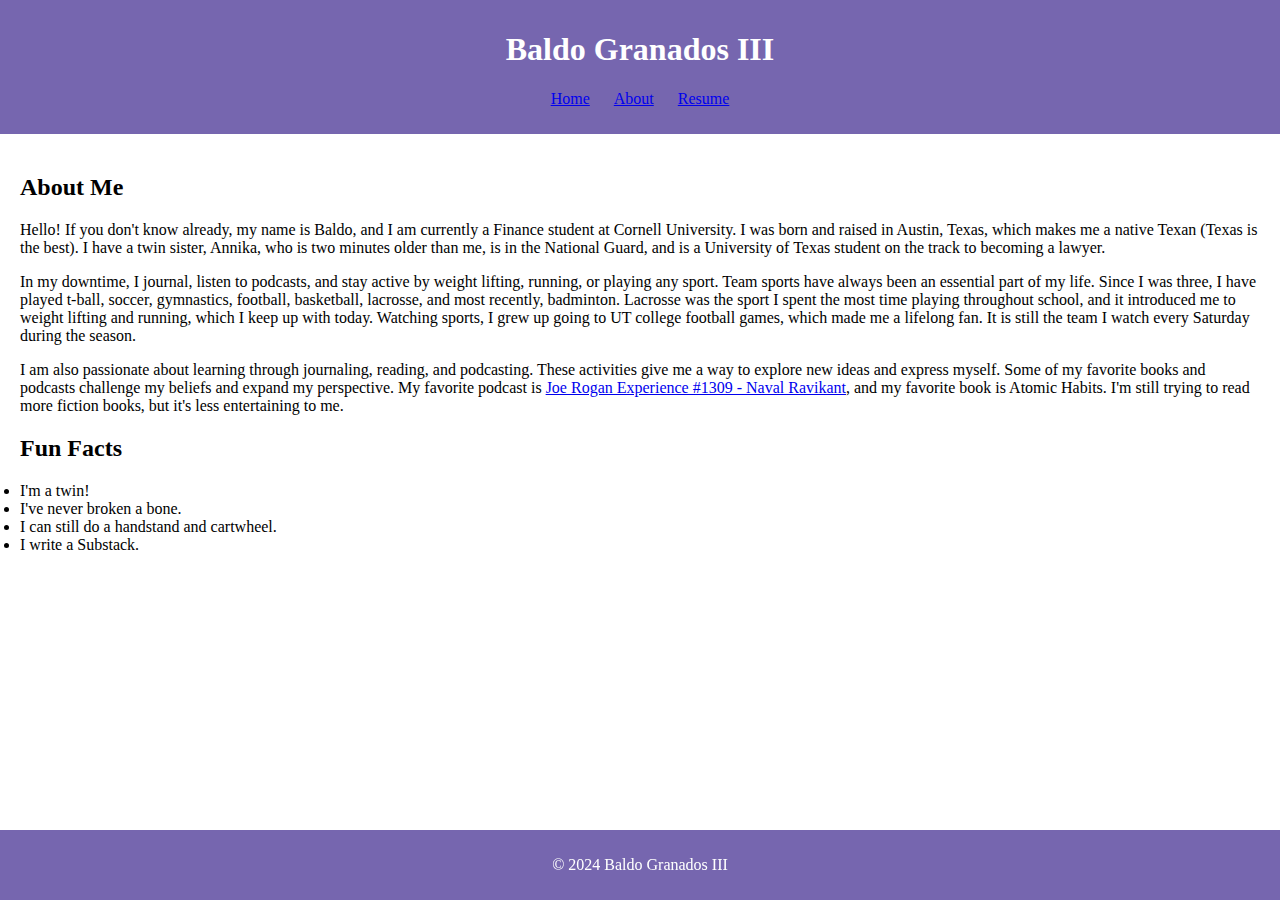
<file: about.html>
<!DOCTYPE html>
<html lang="en">
<head>
    <meta charset="UTF-8">
    <meta name="viewport" content="width=device-width, initial-scale=1.0">
    <title>About - My Website</title>
    <!-- Link to CSS file -->
    <link rel="stylesheet" href="styles.css">
</head>
<body>
    <header>
        <h1>Baldo Granados III</h1>
        <nav>
            <ul>
                <li><a href="index.html">Home</a></li>
                <li><a href="about.html">About</a></li>
                <li><a href="resume.html">Resume</a></li>
            </ul>
        </nav>
    </header>
    <main>
        <section id="about">
            <h2>About Me</h2>
            <p>Hello! If you don't know already, my name is Baldo, and I am currently a Finance student at Cornell University. 
            I was born and raised in Austin, Texas, which makes me a native Texan (Texas is the best). I have a twin sister, 
            Annika, who is two minutes older than me, is in the National Guard, and is a University of Texas student on the track to becoming a lawyer.</p>
            <p>In my downtime, I journal, listen to podcasts, and stay active by weight lifting, running, or playing any sport. Team sports have always been an 
            essential part of my life. Since I was three, I have played t-ball, soccer, gymnastics, football, basketball, lacrosse, and most recently, badminton. 
            Lacrosse was the sport I spent the most time playing throughout school, and it introduced me to weight lifting and running, which I keep up with today. 
            Watching sports, I grew up going to UT college football games, which made me a lifelong fan. It is still the team I watch every Saturday during the season.</p>
            <p>I am also passionate about learning through journaling, reading, and podcasting. These activities give me a way to explore new ideas and express myself. 
            Some of my favorite books and podcasts challenge my beliefs and expand my perspective. My favorite podcast is <a href="https://www.youtube.com/watch?v=3qHkcs3kG44">Joe 
            Rogan Experience #1309 - Naval Ravikant</a>, and my favorite book is Atomic Habits. I'm still trying to read more fiction books, but it's less entertaining to me.</p>
          
            <h2>Fun Facts</h2>
            <li>I'm a twin!</li>
            <li>I've never broken a bone.</li>
            <li>I can still do a handstand and cartwheel.</li>
            <li>I write a Substack.</li>
        </section>
    </main>
    <footer>
        <p>&copy; 2024 Baldo Granados III</p>
    </footer>
</body>
</html>
</file>
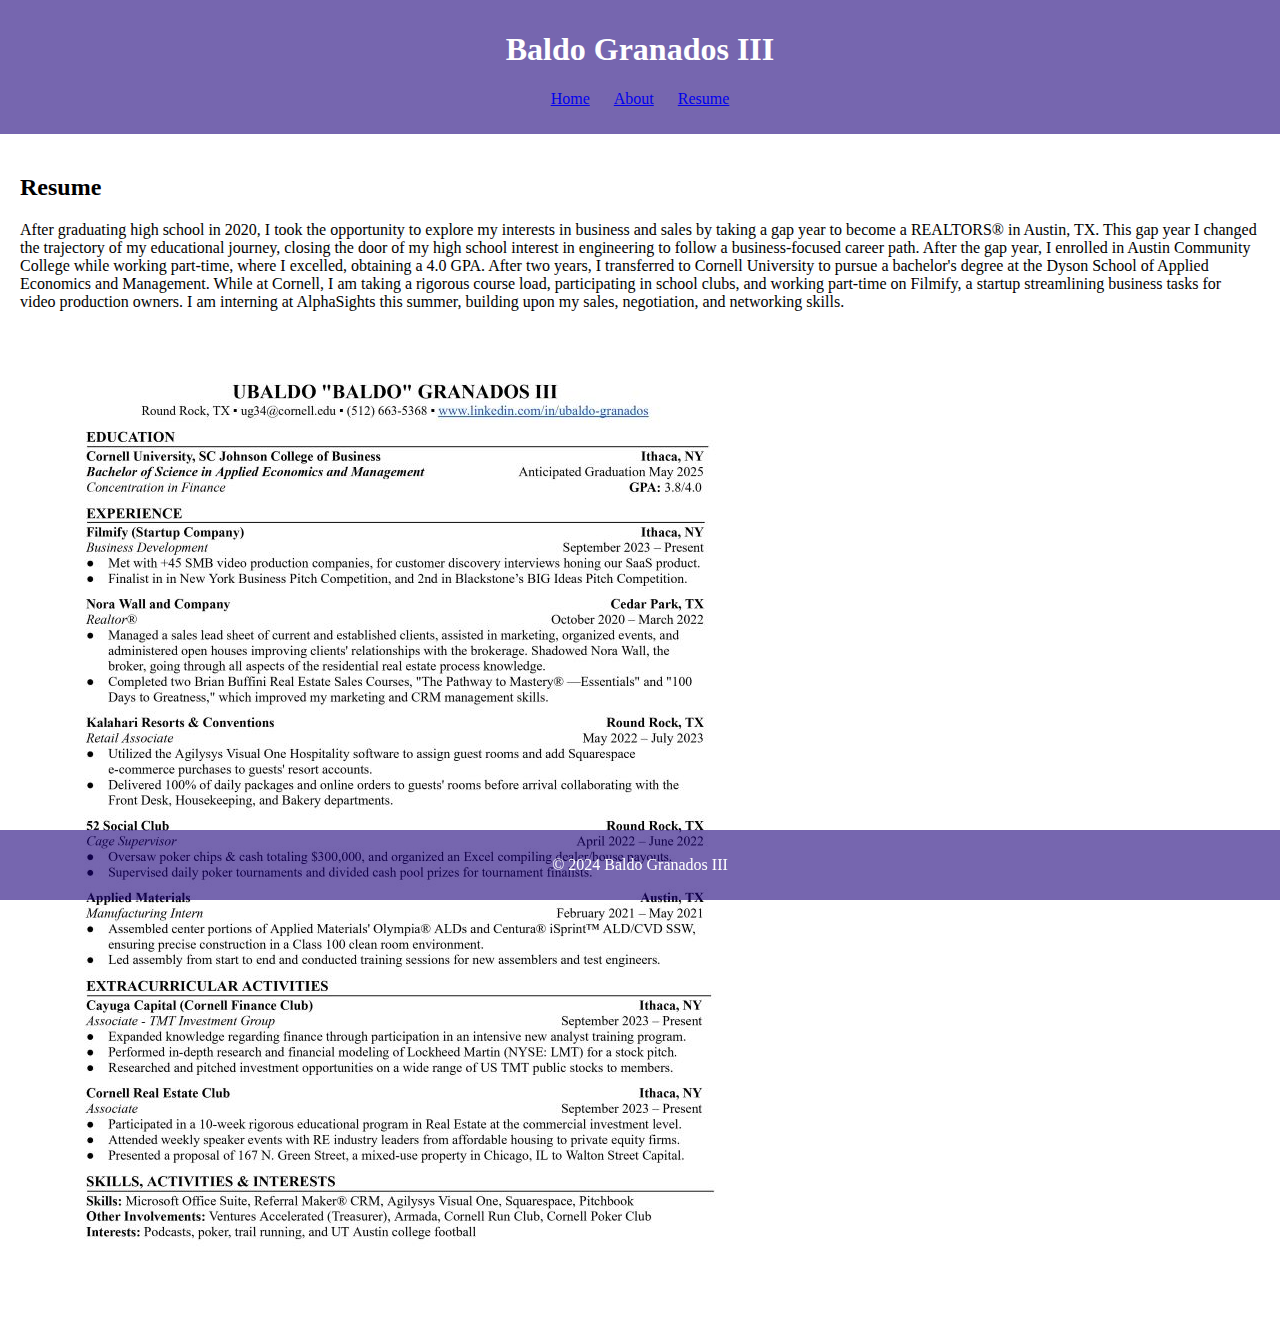
<file: resume.html>
<!DOCTYPE html>
<html lang="en">
<head>
    <meta charset="UTF-8">
    <meta name="viewport" content="width=device-width, initial-scale=1.0">
    <title>About - My Website</title>
    <!-- Link to CSS file -->
    <link rel="stylesheet" href="styles.css">
</head>
<body>
    <header>
        <h1>Baldo Granados III</h1>
        <nav>
            <ul>
                <li><a href="index.html">Home</a></li>
                <li><a href="about.html">About</a></li>
                <li><a href="resume.html">Resume</a></li>
            </ul>
        </nav>
    </header>
    <main>
        <section id="resume">
            <h2>Resume</h2>
            <p>After graduating high school in 2020, I took the opportunity to explore my interests in business and sales by taking a gap year to become a REALTORS® in Austin, TX. 
                This gap year I changed the trajectory of my educational journey, closing the door of my high school interest in engineering to follow a business-focused career path. 
                After the gap year, I enrolled in Austin Community College while working part-time, where I excelled, obtaining a 4.0 GPA. After two years, I transferred to Cornell University 
                to pursue a bachelor's degree at the Dyson School of Applied Economics and Management. While at Cornell, I am taking a rigorous course load, participating in school clubs, 
                and working part-time on Filmify, a startup streamlining business tasks for video production owners. I am interning at AlphaSights this summer, building upon my sales, 
                negotiation, and networking skills.</p>
            <p><img src="GranadosBaldo_Resume.jpg" alt="Resume of Baldo Granados"></p>
           
        </section>
    </main>
    <footer>
        <p>&copy; 2024 Baldo Granados III</p>
    </footer>
</body>
</html>
</file>
<file: styles.css>
body {
    font-family:"Times New Roman", Times, serif;
    margin:0;
    padding:0;
}
header {
    background-color: #1a007999;
    color: white;
    padding: 10px 0;
    text-align: center;
}
nav ul {
    list-style-type: none;
    padding: 0;
}
nav ul li {
    display: inline;
    margin: 0 10px;
}
main {
    padding: 20px;
}
#home img {
    height: 4in; /* Set the desired height */
    width: auto; /* Maintain the aspect ratio */
    display: block;
    margin: 20px auto; /* Center the image */
}
footer {
    background-color: #1a007999;
    color: white;
    text-align: center;
    padding: 10px 0;
    position: fixed;
    bottom: 0;
    width: 100%;
}
</file>
